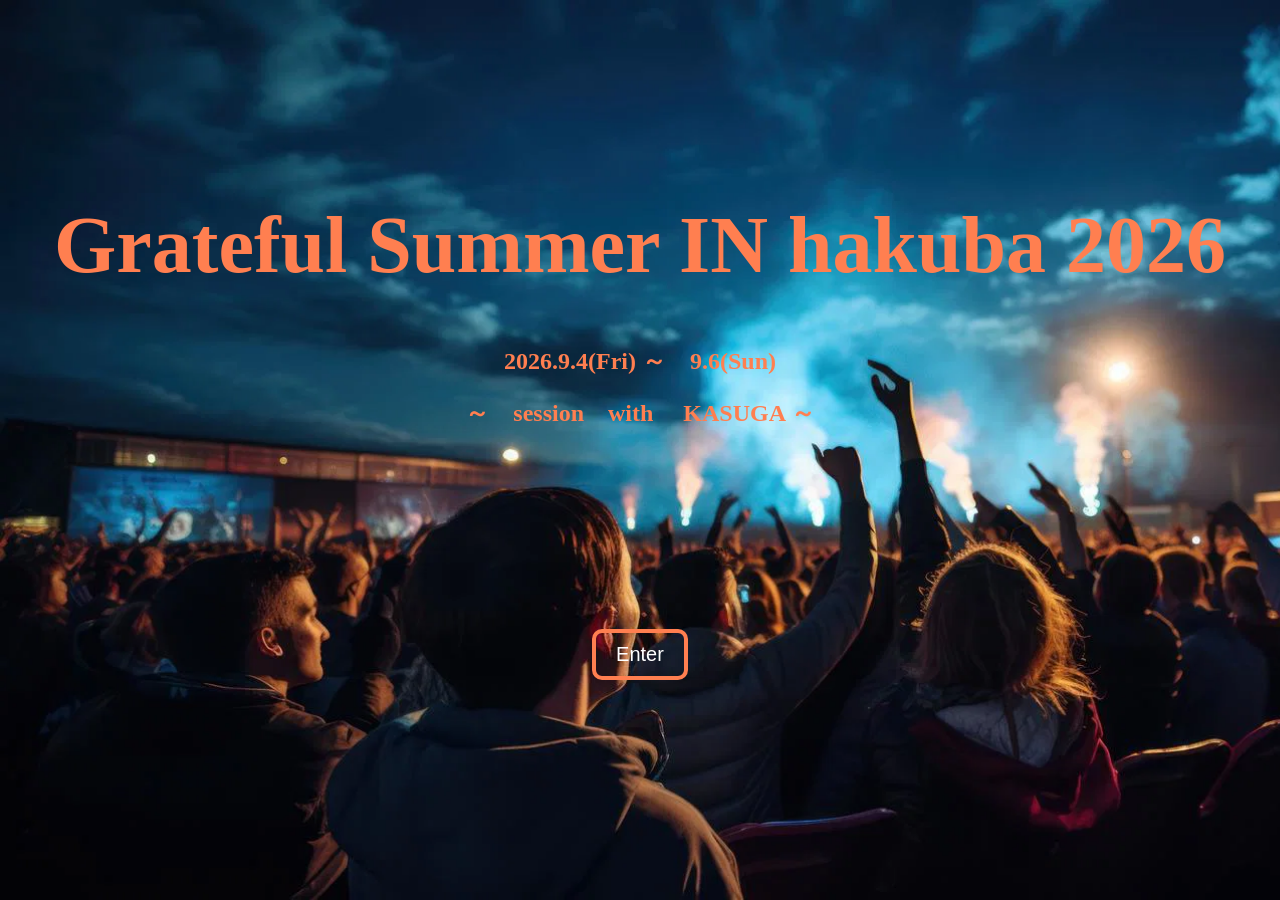
<file: index.html>
<head>
    <link rel="stylesheet" href="index_style.css">
    <meta name="robots" content="noindex, nofollow">
</head>
<body>
<h1> Grateful Summer IN hakuba 2026</h1>
<h2>2026.9.4(Fri) ～　9.6(Sun)</h2>
<h2>～　session　with 　KASUGA ～</h2>
<h1><a href="https://tetsuro-art.github.io/index/index3.html">
    <button class="enter-btn">Enter</button>
    </a>
</h1>
</body>
</file>
<file: index_style.css>
@charset "UTF-8";
h1{
    font-family: fantasy;
    font-size: 80px;
    text-align: center;
    margin-top: 200px;
    color: coral;
}
h2{ font-family: serif;
    font-weight: 80px;
    text-align: center;
    color: coral;
}
body{
    background-color: #2f0fe2;
    background-image: url(live.webp);
    background-repeat: no-repeat;
    background-size: cover;
}
h3 {
    color:rgb(252, 225, 225);
}
a {
    color: rgb(252, 146, 227);
}
table {
    color: aquamarine;
    font-size: 25px;
}
ul {
    color: aqua;
    font-size: 25px;
}
.enter-btn{
    font-size: 20px;
    padding: 10px 20px;
    border-radius: 10px;
    color: white;                 /* 文字を白にする */
    background-color: transparent;/* 中塗りなし（透明） */
    border: 4px solid coral;      /* フレームをコーラル色に */
    cursor: pointer;              /* ホバーで指マーク */
}
</file>
